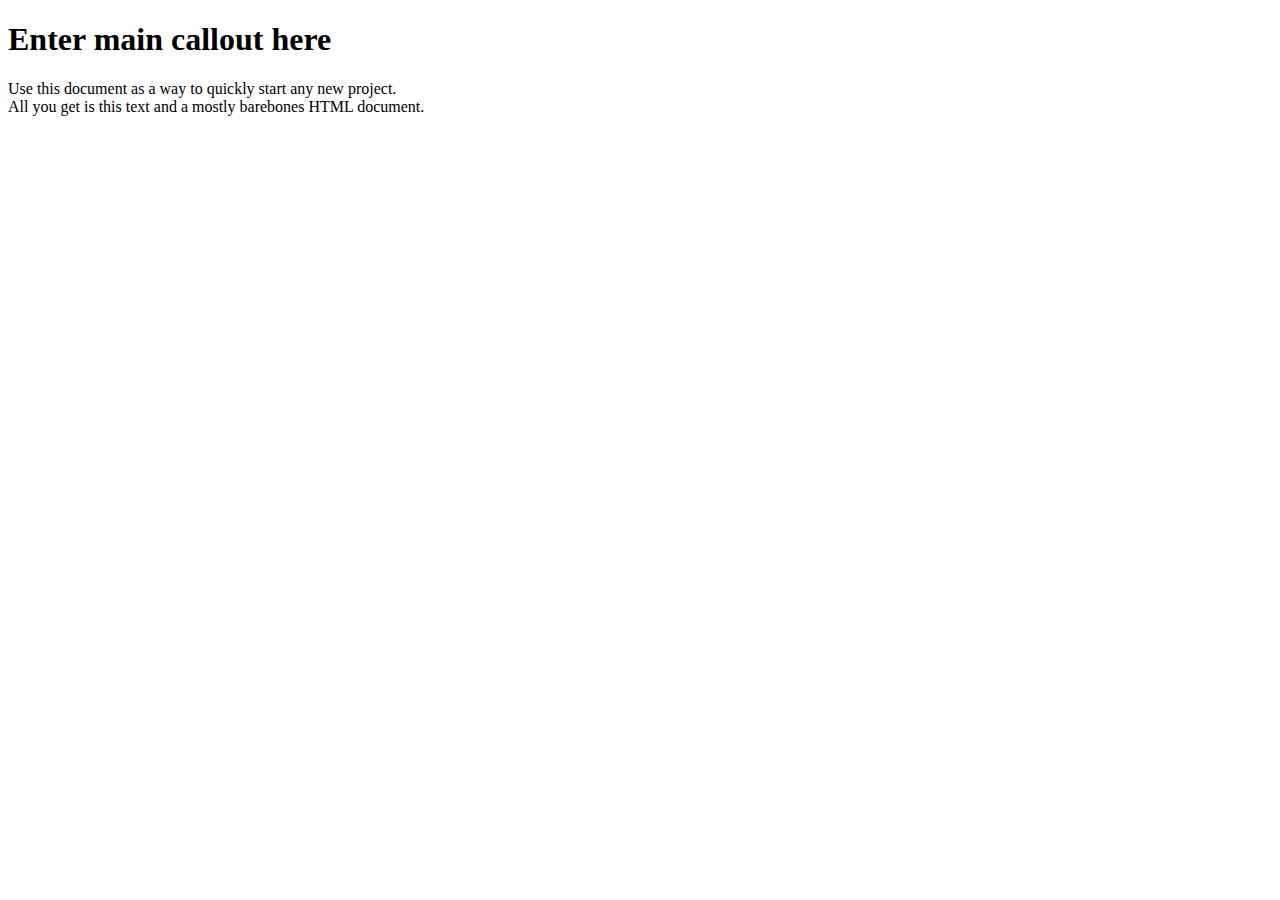
<file: src/main/resources/templates/index.html>
<!DOCTYPE html>
<html lang="en" xmlns:th="http://www.thymeleaf.org">
<head th:replace="common/header :: common-header"/>

<body>

<div th:replace="common/navbar :: common-navbar"/>

<div class="container">

    <div class="starter-template">
        <h1 th:text="#{index.main.callout}">Enter main callout here</h1>
        <p class="lead">Use this document as a way to quickly start any new project.<br> All you get is this text and a
            mostly barebones HTML document.</p>
    </div>

</div><!-- /.container -->
<div th:replace="common/header :: before-body-scripts"/>
</body>
</html>
</file>
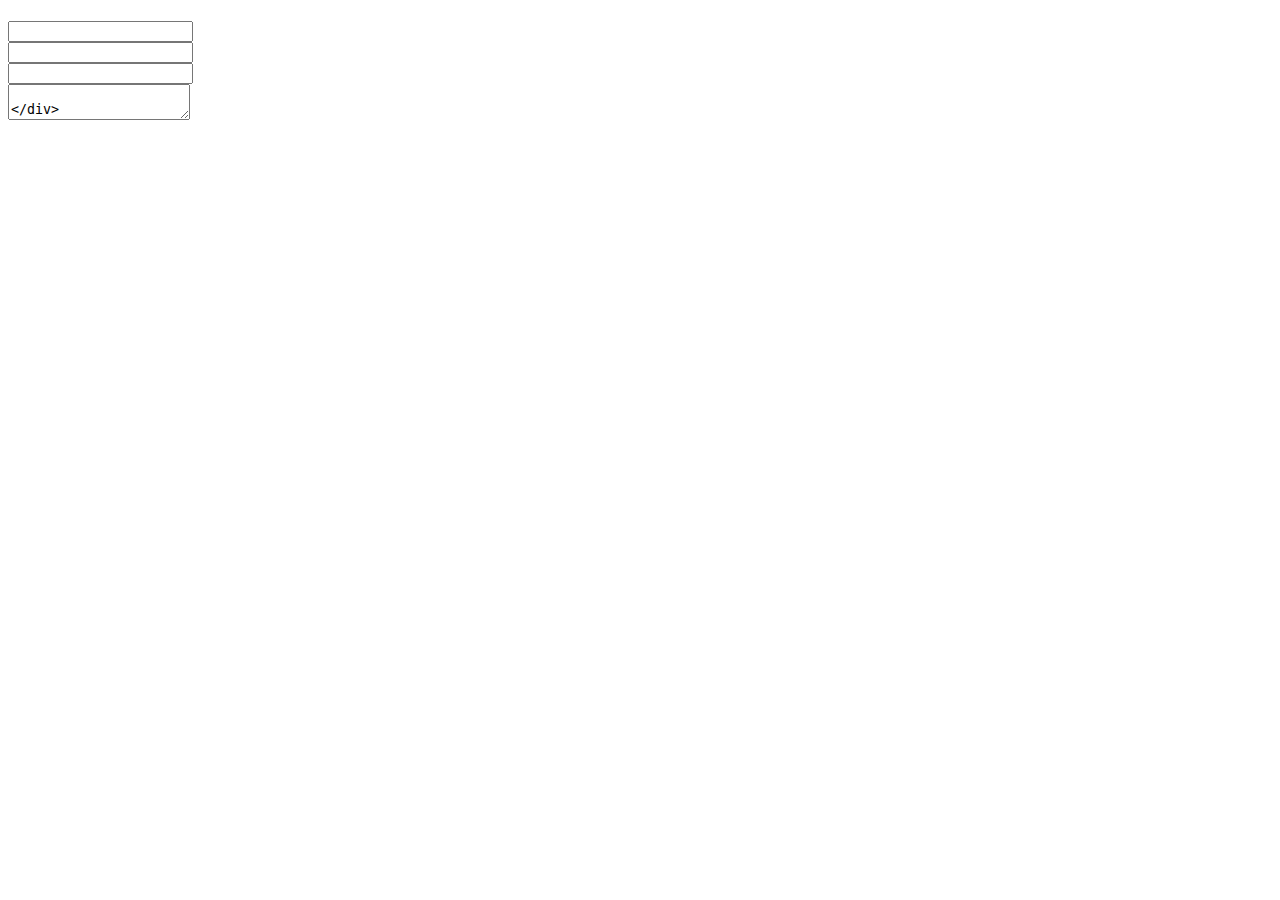
<file: src/main/resources/templates/contact/contact.html>
<!DOCTYPE html>
<html lang="en" xmlns:th="http://www.thymeleaf.org">

<head th:replace="common/header :: common-header" />

<body>

<div th:replace="common/navbar :: common-navbar" />

<div class="container">

    <div class="row">

        <div class="col-md-6 col-md-offset-3">

            <div class="well">

                <div class="text-center">

                    <h1 th:text="#{contact.h1.text}"></h1>
                    <p class="lead" th:text="#{contact.p.lead}"></p>

                    <form id="contactForm"
                          th:action="@{/contact/}"
                          th:object="${feedback}"
                          method="post"
                          class="text-left">

                        <div class="form-group">
                            <label for="email" th:text="#{form.email}"></label>
                            <input type="email" id="email" th:field="*{email}" class="form-control"/>
                        </div>

                        <div class="form-group">
                            <label for="firstName" th:text="#{form.firstname}"></label>
                            <input type="text" id="firstName" th:field="*{firstName}" class="form-control"/>
                        </div>

                        <div class="form-group">
                            <label for="lastName" th:text="#{form.lastname}"></label>
                            <input type="text" id="lastName" th:field="*{lastName}" class="form-control"/>
                        </div>

                        <div class="form-group">
                            <label for="feedback" th:text="#{contact.feedback.form.text}"></label>
                            <textarea  id="feedback" th:field="*{feedback}" class="form-control"/>
                        </div>

                        <div class="form-group">
                            <button type="submit" class="btn btn-primary" th:text="#{form.submit}"></button>
                        </div>

                    </form>
                </div>
            </div>
        </div>
    </div>
</div>

<!-- Bootstrap core JavaScript
================================================== -->
<!-- Placed at the end of the document so the pages load faster -->
<div th:replace="common/header :: before-body-scripts" />

</body>
</html>
</file>
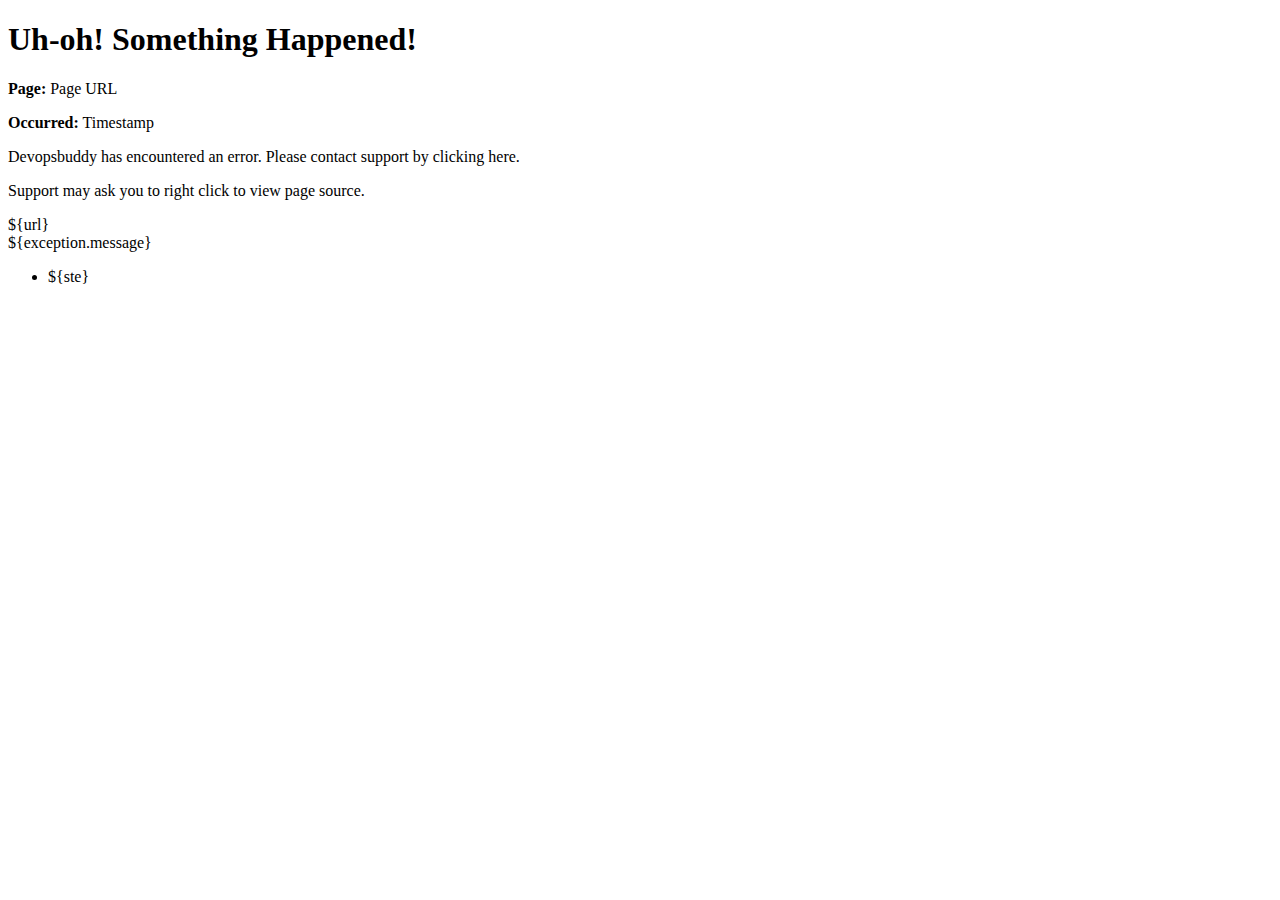
<file: src/main/resources/templates/error/genericError.html>
<!DOCTYPE html>
<html xmlns="http://www.w3.org/1999/xhtml" xmlns:th="http://www.thymeleaf.org">
<head th:replace="common/header :: common-header" />


<body>

<!-- Imports the common navbar -->
<div th:replace="common/navbar :: common-navbar" />


<div class="container">

    <div class="jumbotron text-center">

        <h1>Uh-oh! Something Happened!</h1>

        <!--  As we are using Thymeleaf, you might consider using
              ${#httpServletRequest.requestURL}. But that returns the path
              to this error page.  Hence we explicitly add the url to the
              Model in some of the example code. -->
        <p th:if="${url}">
            <b>Page:</b> <span th:text="${url}">Page URL</span>
        </p>

        <p th:if="${timestamp}" id='created'>
            <b>Occurred:</b> <span th:text="${timestamp}">Timestamp</span>
        </p>

        <p>Devopsbuddy has encountered an error. Please contact support
            by clicking <a th:href="@{/contact}">here.</a></p>

        <p>Support may ask you to right click to view page source.</p>

        <!--
          // Hidden Exception Details  - this is not a recommendation, but here is
          // how you hide an exception in the page using Thymeleaf
          -->
        <div th:utext="'&lt;!--'" th:remove="tag"></div>
        <div th:utext="'Failed URL: ' +  ${url}" th:remove="tag">${url}</div>
        <div th:utext="'Exception: ' + ${exception.message}" th:remove="tag">${exception.message}</div>
        <ul th:remove="tag">
            <li th:each="ste : ${exception.stackTrace}" th:remove="tag"><span
                    th:utext="${ste}" th:remove="tag">${ste}</span></li>
        </ul>
        <div th:utext="'--&gt;'" th:remove="tag"></div>

    </div>

</div>


<div th:replace="common/header :: before-body-scripts" />

</body>
</html>
</file>
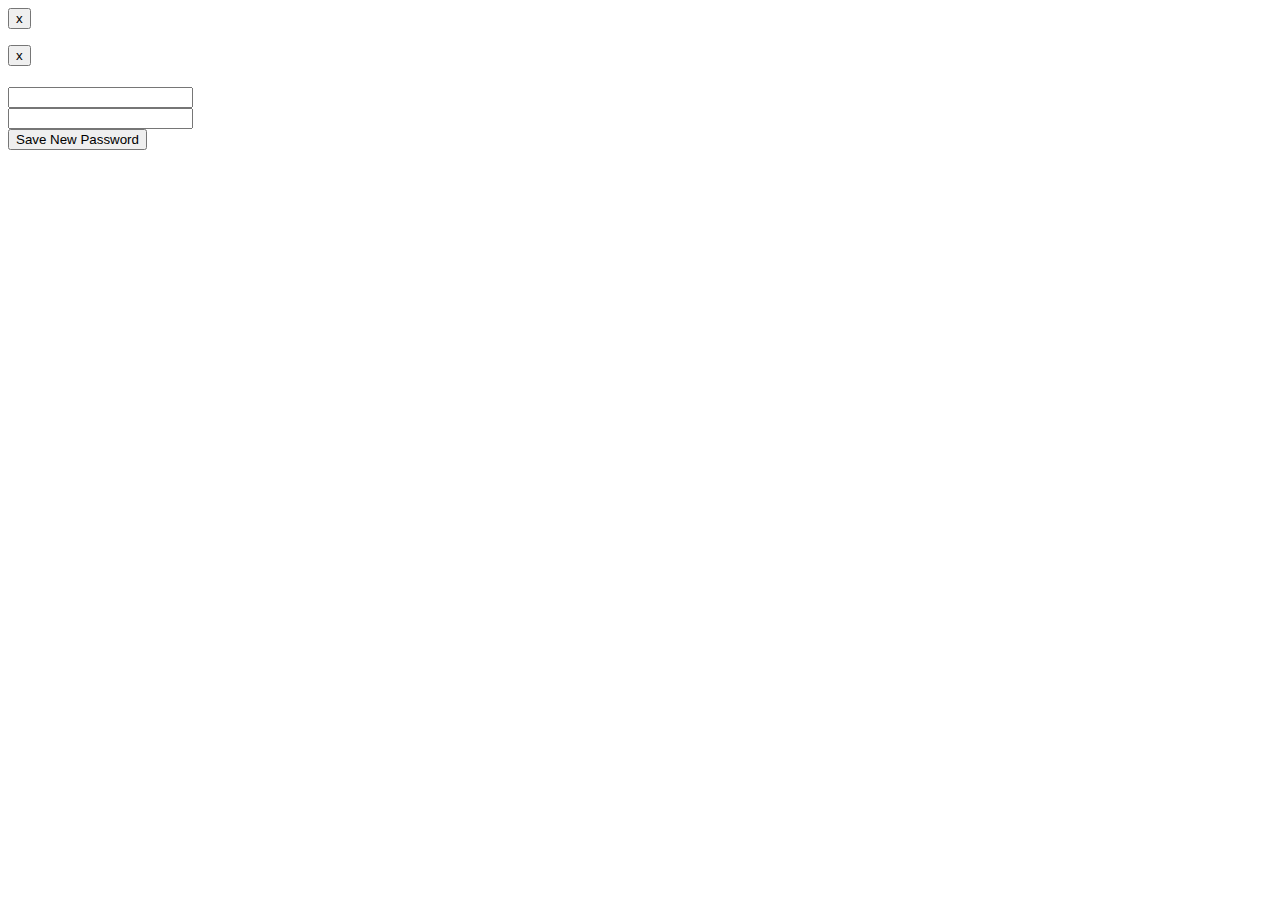
<file: src/main/resources/templates/forgotmypassword/changePassword.html>
<!DOCTYPE html>
<html xmlns="http://www.w3.org/1999/xhtml" xmlns:th="http://www.thymeleaf.org">
<head th:replace="common/header :: common-header" />


<body>

<!-- Imports the common navbar -->
<div th:replace="common/navbar :: common-navbar" />


<!-- Error and Logout section -->
<div class="container">

    <div class="row">
        <div class="col-md-6 col-md-offset-3 text-center">
            <div th:if="${passwordReset}">
                <div th:if="${passwordReset == 'true'}" class="alert alert-success alert-dismissible" role="alert">
                    <button type="button" class="close" data-dismiss="alert" aria-label="Close">
                        <span aria-hidden="true">x</span>
                    </button>
                    <p th:text="#{resetPassword.success.message}" />
                </div>
                <div th:if="${passwordReset == 'false'}" class="alert alert-danger alert-dismissible" role="alert">
                    <button type="button" class="close" data-dismiss="alert" aria-label="Close">
                        <span aria-hidden="true">x</span>
                    </button>
                    <p th:text="${message}" />
                </div>
            </div>
        </div>
    </div>

    <!-- Login Form -->
    <div class="row">
        <div class="col-md-6 col-md-offset-3">
            <h1 class="text-center" th:text="#{forgotmypassword.fill.in.form.below}"></h1>
            <p class="lead text-center" th:text="#{resetPassword.p.lead}"></p>
            <div class="well">
                <!-- Login Form -->
                <form id="savePasswordForm" th:action="@{/changeuserpassword}" method="post" role="form">
                    <input type="hidden" name="principal_id" id="principal_id" th:value="${principalId}" />
                    <div class="form-group">
                        <label for="password" th:text="#{login.password.text}"></label>
                        <input type="password" class="form-control" id="password" name="password"  />
                    </div>
                    <div class="form-group">
                        <label for="confirmPassword" th:text="#{signup.form.confirm.password}"></label>
                        <input type="password" class="form-control" id="confirmPassword"
                               name="confirmPassword"  />
                    </div>
                    <!-- Submit -->
                    <div class="form-group">
                        <button type="submit" class="btn btn-primary">Save New Password</button>
                    </div>
                </form>
            </div>
        </div>
    </div>

</div>


<div th:replace="common/header :: before-body-scripts" />

</body>
</html>
</file>
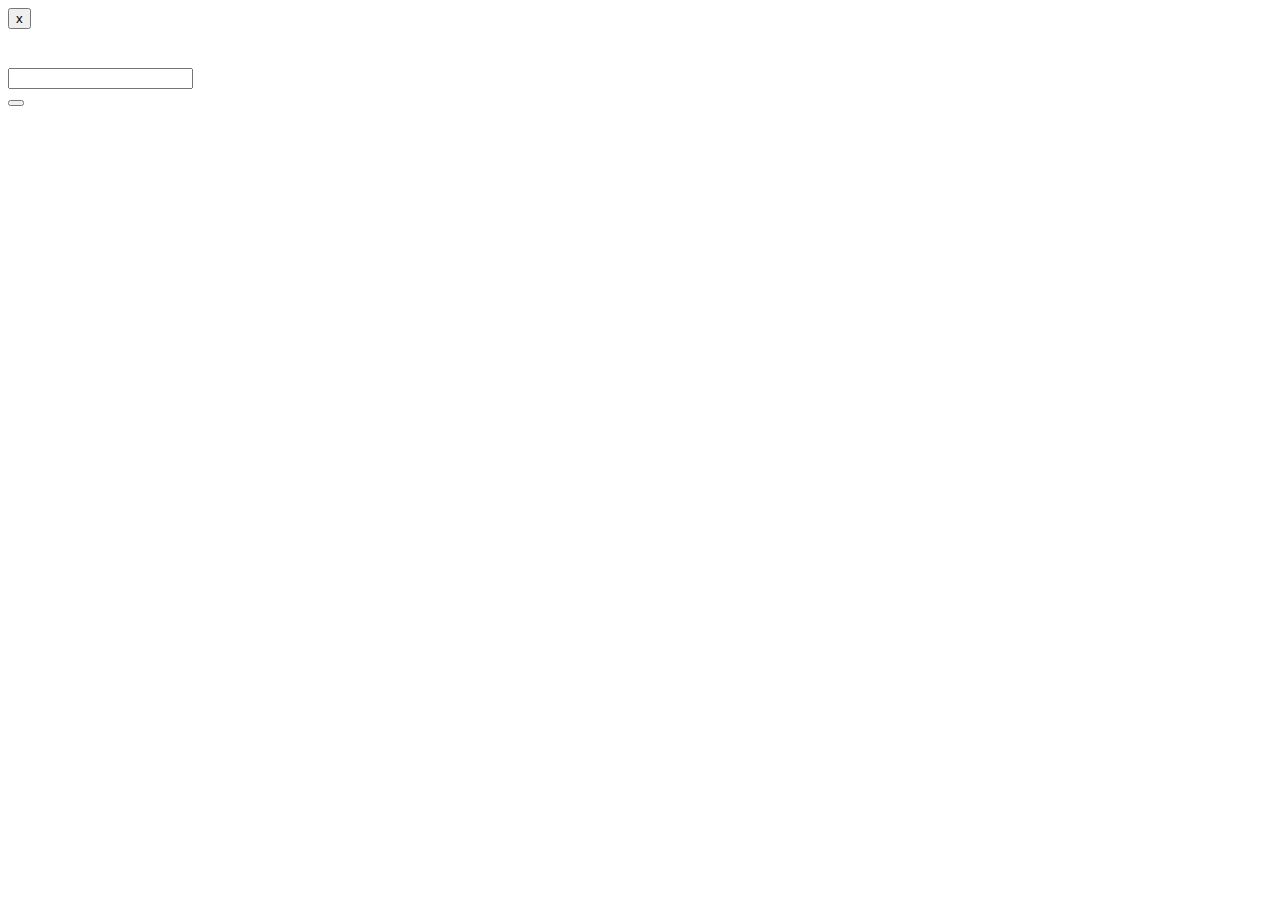
<file: src/main/resources/templates/forgotmypassword/emailForm.html>
<!DOCTYPE html>
<html xmlns="http://www.w3.org/1999/xhtml" xmlns:th="http://www.thymeleaf.org">
<head th:replace="common/header :: common-header"/>


<body>

<!-- Imports the common navbar -->
<div th:replace="common/navbar :: common-navbar"/>


<!-- Error and Logout section -->
<div class="container">
    <div class="row">
        <div class="col-md-6 col-md-offset-3 text-center">
            <div th:if="${mailSent != null}" class="alert alert-success alert-dismissible" role="alert">
                <button type="button" class="close" data-dismiss="alert" aria-label="Close">
                    <span aria-hidden="true">x</span>
                </button>
                <p th:text="#{forgotmypassword.message.sent.success}"></p>
            </div>
        </div>
    </div>

    <!-- Login Form -->
    <div class="row">
        <div class="col-md-6 col-md-offset-3">
            <h1 class="text-center" th:text="#{forgotmypassword.fill.in.form.below}"></h1>
            <br/>
            <div class="well">
                <!-- Login Form -->
                <form id="forgotPasswordForm" th:action="@{/forgotmypassword}" method="post" role="form">
                    <!-- Email -->
                    <div class="form-group">
                        <label for="email" th:text="#{form.email}"></label>
                        <input type="email" class="form-control" id="email" name="email"/>
                    </div>
                    <!-- Submit -->
                    <div class="form-group">
                        <button type="submit" class="btn btn-primary"
                                th:text="#{forgotmypassword.submit.text}"></button>
                    </div>
                </form>
            </div>
        </div>
    </div>

</div>

<div th:replace="common/header :: before-body-scripts"/>

</body>
</html>
</file>
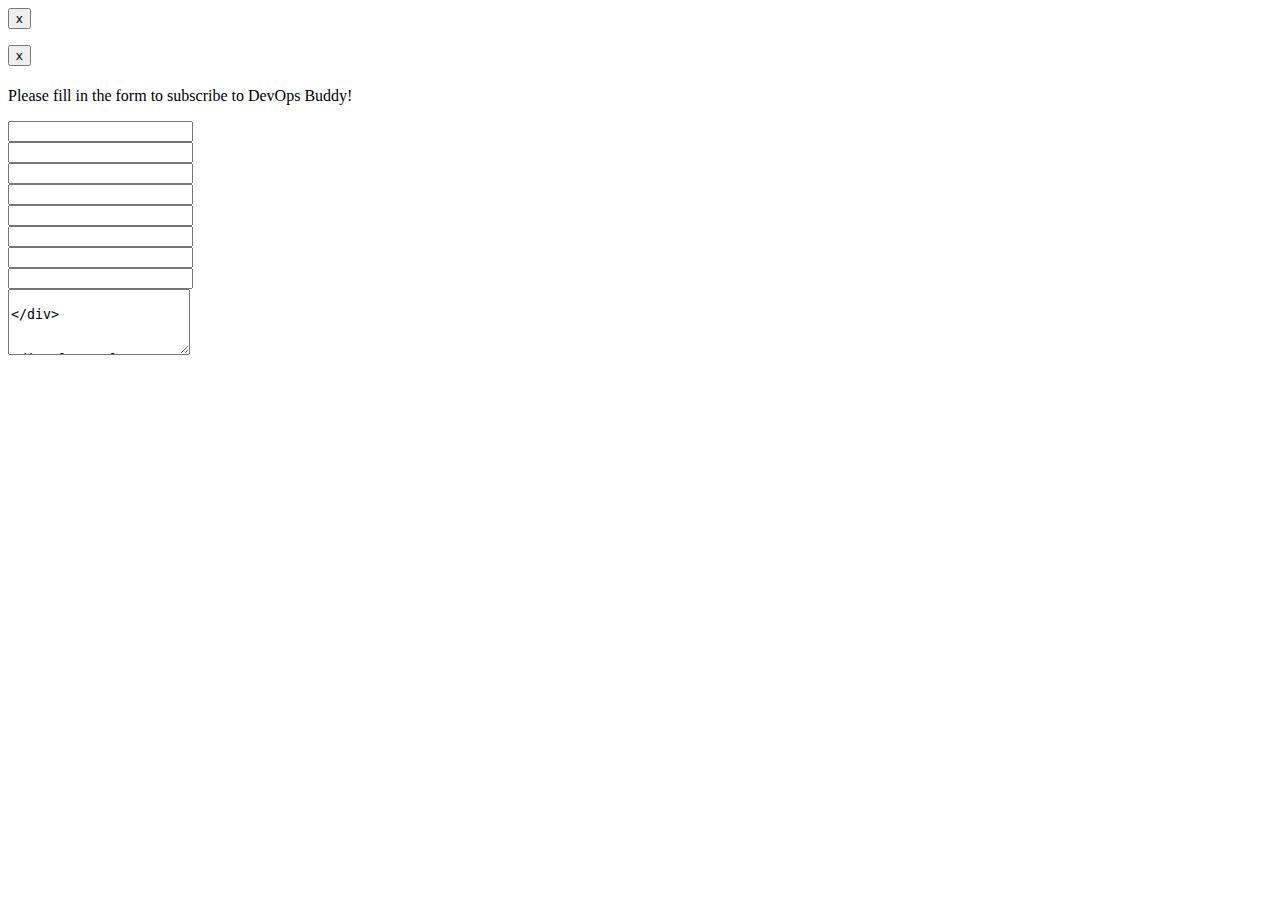
<file: src/main/resources/templates/registration/signup.html>
<!DOCTYPE html>
<html xmlns="http://www.w3.org/1999/xhtml" xmlns:th="http://www.thymeleaf.org">
<head th:replace="common/header :: common-header" />


<body>

<div th:replace="common/navbar :: common-navbar" />

<div class="container">

    <div class="row">

        <div class="col-md-6 col-md-offset-3">


            <div th:if="${signedUp != null}">
                <div th:if="${signedUp == 'true'}" class="alert alert-success alert-dismissible" role="alert">
                    <button type="button" class="close" data-dismiss="alert" aria-label="Close">
                        <span aria-hidden="true">x</span>
                    </button>
                    <p th:text="#{signup.profile.created.success}" class="text-center"/>
                </div>
                <div th:if="${signedUp == 'false'}" class="alert alert-danger alert-dismissible" role="alert">
                    <button type="button" class="close" data-dismiss="alert" aria-label="Close">
                        <span aria-hidden="true">x</span>
                    </button>
                    <p th:text="${message}" class="text-center"/>
                </div>
            </div>

            <div class="well">

                <h1 th:if="${#httpServletRequest.getParameter('planId') == '1'}" th:text="#{signup.h1.basic.profile}"></h1>
                <h1 th:if="${#httpServletRequest.getParameter('planId') == '2'}" th:text="#{signup.h1.pro.profile}"></h1>
                <p class="lead">Please fill in the form to subscribe to DevOps Buddy!</p>

                <form id="signupForm" th:action="@{/signup}"
                      th:object="${__${T(com.devopsbuddy.web.controllers.SignupController).PAYLOAD_MODEL_KEY_NAME}__}"
                      method="post" class="text-left" enctype="multipart/form-data">

                    <!-- Hidden field for the POST request -->
                    <div th:if="${param.containsKey('planId')}">
                        <input type="hidden" name="planId" th:value="${#httpServletRequest.getParameter('planId')}" />
                    </div>

                    <div class="form-group">
                        <div th:if="${duplicatedUsername}">
                            <label for="username"
                                   th:text="#{signup.form.error.username.already.exists}"></label>
                            <input type="text" id="username" th:field="*{username}"
                                   class="form-control fieldError" />
                        </div>
                        <div th:if="${duplicatedUsername == null}">
                            <label for="username" th:text="#{signup.form.username}"></label>
                            <input type="text" id="username" th:field="*{username}"
                                   class="form-control" />
                        </div>
                    </div>

                    <div class="form-group">
                        <div th:if="${duplicatedEmail}">
                            <label for="email" th:text="#{signup.form.error.email.already.exists}" ></label>
                            <input type="email" id="email" th:field="*{email}" class="form-control fieldError"/>
                        </div>
                        <div th:if="${duplicatedEmail == null}">
                            <label for="email" th:text="#{form.email}"></label>
                            <input type="email" id="email" th:field="*{email}" class="form-control"/>
                        </div>
                    </div>

                    <div class="form-group">
                        <label for="password" th:text="#{signup.form.password}"></label>
                        <input type="password" id="password" th:field="*{password}" class="form-control"/>
                    </div>

                    <div class="form-group">
                        <label for="confirmPassword" th:text="#{signup.form.confirm.password}"></label>
                        <input type="password" id="confirmPassword" th:field="*{confirmPassword}" class="form-control"/>
                    </div>

                    <div class="form-group">
                        <label for="firstName" th:text="#{form.firstname}"></label>
                        <input type="text" id="firstName" th:field="*{firstName}" class="form-control"/>
                    </div>

                    <div class="form-group">
                        <label for="lastName" th:text="#{form.lastname}"></label>
                        <input type="text" id="lastName" th:field="*{lastName}" class="form-control"/>
                    </div>

                    <div class="form-group">
                        <label for="description" th:text="#{signup.form.description}"></label>
                        <textarea type="text" id="description" th:field="*{description}" class="form-control"
                                  rows="4"/>
                    </div>

                    <div class="form-group">
                        <label for="file" th:text="#{signup.form.profile.image.url}"></label>
                        <input type="file" id="file" name="file" class="form-control" />
                    </div>

                    <div class="form-group">
                        <label for="country" th:text="#{signup.form.country}"></label>
                        <select class="form-control" id="country" name="country" th:field="*{country}">
                            <option value="BG">Bulgaria</option>
                            <option value="BR">Brazil</option>
                            <option value="CN">China</option>
                            <option value="CZ">Czech Republic</option>
                            <option value="DK">Denmark</option>
                            <option value="FR">France</option>
                            <option value="DE">Germany</option>
                            <option value="IN">India</option>
                            <option value="MA">Morocco</option>
                            <option value="NL">Netherlands</option>
                            <option value="PK">Pakistan</option>
                            <option value="RO">Romania</option>
                            <option value="RU">Russia</option>
                            <option value="SK">Slovakia</option>
                            <option value="ES">Spain</option>
                            <option value="TH">Thailand</option>
                            <option value="AE">United Arab Emirates</option>
                            <option value="GB">United Kingdom</option>
                            <option value="US">United States</option>
                            <option value="VE">Venezuela</option>
                        </select>
                    </div>

                    <div class="form-group">
                        <label for="phoneNumber" th:text="#{signup.form.phoneNumber}"></label>
                        <input type="text" id="phoneNumber" th:field="*{phoneNumber}" class="form-control"
                               name="phoneNumber" />
                    </div>

                    <!-- Additional HTML form fields for Pro Account subscription -->
                    <div th:if="${#httpServletRequest.getParameter('planId') == #strings.toString(T(com.devopsbuddy.enums.PlansEnum).PRO.getId())}">
                        <div class="form-group">
                            <label for="cardNumber" th:text="#{signup.form.credit.card.number}"></label>
                            <input type="text" id="cardNumber" th:field="*{cardNumber}" class="form-control"/>
                        </div>
                        <div class="form-group">
                            <label for="cardCode" id="cardCode" th:text="#{signup.form.cvv.number}"></label>
                            <input type="text" th:field="*{cardCode}" class="form-control"/>
                        </div>
                        <div class="form-group">
                            <label for="cardMonth" th:text="#{signup.form.card.expiration}"></label>
                            <select id="cardMonth" name="cardMonth">
                                <option value="1">1 - January</option>
                                <option value="2">2 - February</option>
                                <option value="3">3 - March</option>
                                <option value="4">4 - April</option>
                                <option value="5">5 - May</option>
                                <option value="6">6 - June</option>
                                <option value="7">7 - July</option>
                                <option value="8">8 - August</option>
                                <option value="9">9 - September</option>
                                <option value="10">10 - October</option>
                                <option value="11">11 - November</option>
                                <option value="12">12 - December</option>
                            </select>
                            <select id="cardYear" name="cardYear">
                                <option value="2016">2016</option>
                                <option value="2017">2017</option>
                                <option value="2018">2018</option>
                                <option value="2019">2019</option>
                                <option value="2020">2020</option>
                                <option value="2021">2021</option>
                                <option value="2022">2022</option>
                                <option value="2023">2023</option>
                                <option value="2024">2024</option>
                                <option value="2025">2025</option>
                                <option value="2026">2026</option>
                                <option value="2027">2027</option>
                                <option value="2028">2028</option>
                                <option value="2029">2029</option>
                                <option value="2030">2030</option>
                            </select>
                        </div>
                    </div>

                    <button type="submit" class="btn btn-primary" th:text="#{form.submit}"></button>

                </form>


            </div>

        </div>

    </div>

</div><!-- /.container -->

<!-- Bootstrap core JavaScript
================================================== -->
<!-- Placed at the end of the document so the pages load faster -->
<div th:replace="common/header :: before-body-scripts" />

</body>
</html>
</file>
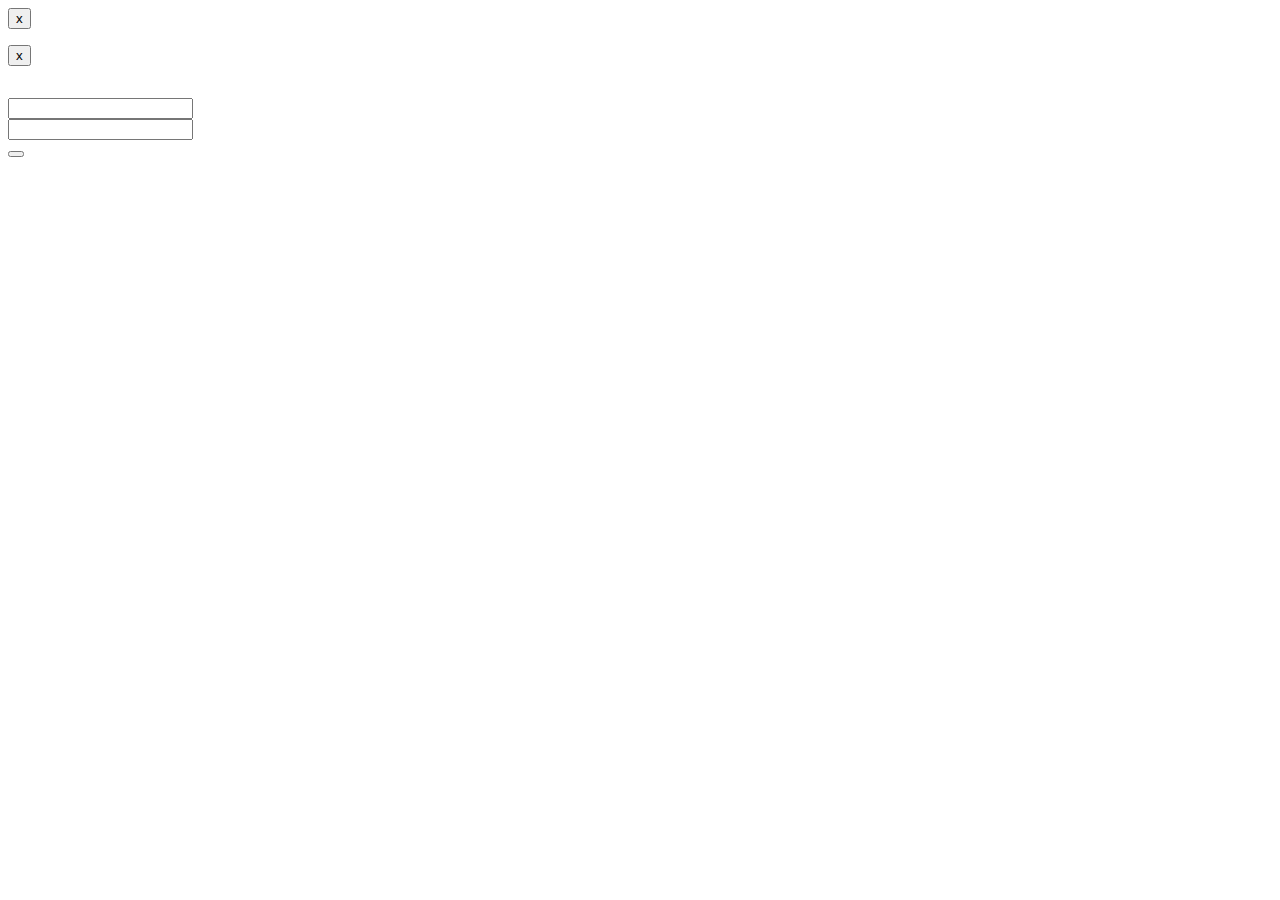
<file: src/main/resources/templates/user/login.html>
<!DOCTYPE html>
<html lang="en" xmlns:th="http://www.thymeleaf.org">

<head th:replace="common/header :: common-header"/>

<body>

<div th:replace="common/navbar :: common-navbar"/>

<div class="container">

    <div class="row">
        <div class="col-md-6 col-md-offset-3 text-center">

            <div th:if="${param.error}" class="alert alert-danger alert-dismissible" role="alert">
                <button type="button" class="close" data-dismiss="alert" aria-label="Close">
                    <span aria-hidden="true">x</span>
                </button>
                <p th:text="#{login.error.message}" />
            </div>
            <div th:if="${param.logout}" class="alert alert-success alert-dismissible" role="alert">
                <button type="button" class="close" data-dismiss="alert" aria-label="Close">
                    <span aria-hidden="true">x</span>
                </button>
                <p th:text="#{login.logout.success}" />
            </div>
        </div>
    </div>

    <div class="row">

        <div class="col-md-6 col-md-offset-3">

            <div class="well">

                <div class="text-center">

                    <h1 th:text="#{login.h1.text}"/>
                    <p class="lead" th:text="#{login.p.lead}"/>

                </div>

                <div class="text-left">

                    <form id="loginForm"
                          th:action="@{/login}"
                          method="post">

                        <div class="form-group">
                            <label for="username" th:text="#{login.username.text}"/>
                            <input type="text" id="username" name="username" class="form-control"/>
                        </div>

                        <div class="form-group">
                            <label for="password" th:text="#{login.password.text}"/>
                            <input type="password" id="password" name="password" class="form-control"/>
                        </div>

                        <div class="form-group">
                            <button type="submit" th:text="#{navbar.login.text}" class="btn btn-primary"/>
                        </div>

                    </form>
                    <a th:href="@{/forgotmypassword}" th:text="#{login.forgot.password.text}"/>
                </div>

            </div>

        </div>

    </div>

</div>

<!-- Bootstrap core JavaScript
================================================== -->
<!-- Placed at the end of the document so the pages load faster -->
<div th:replace="common/header :: before-body-scripts"/>

</body>
</html>
</file>
